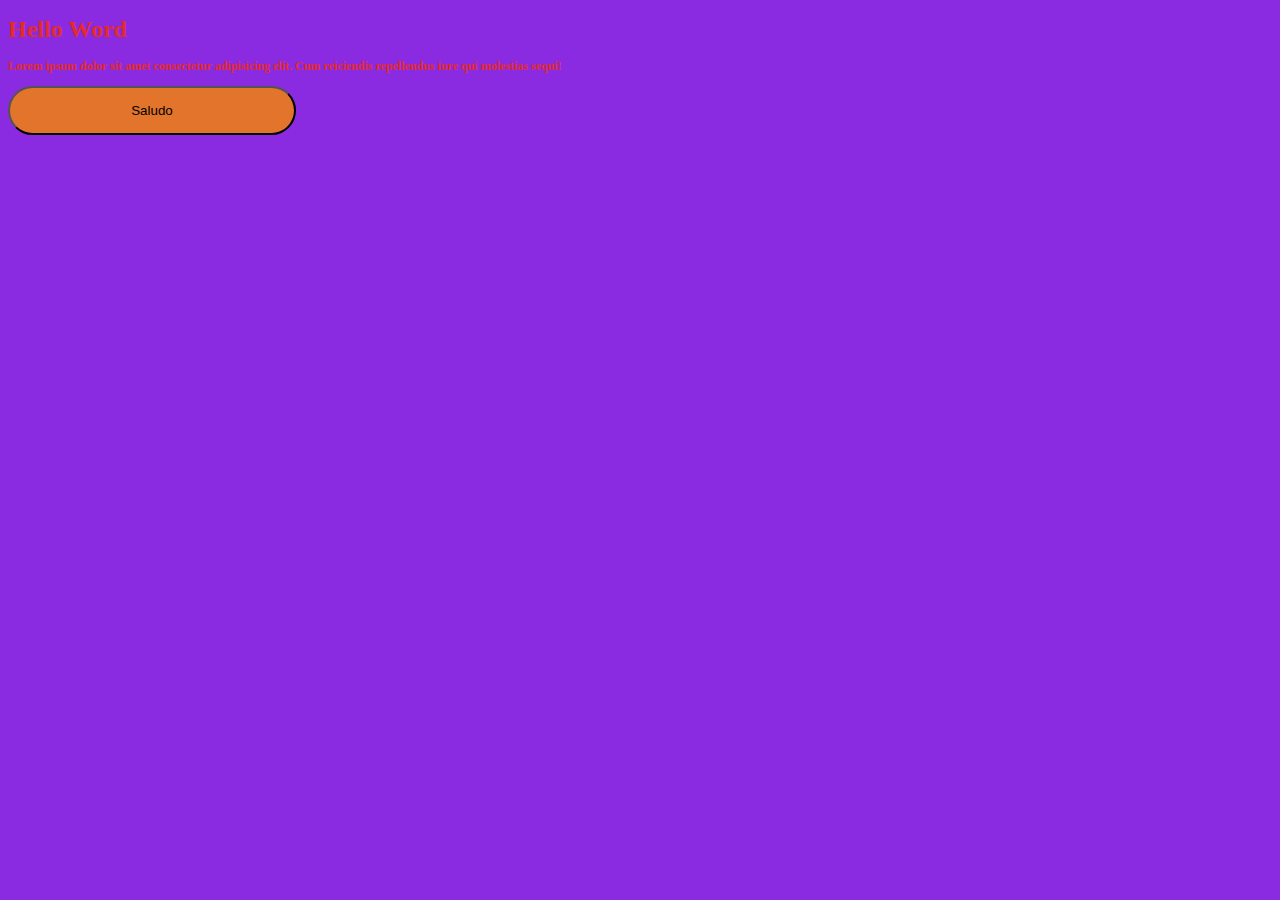
<file: index.html>
<!DOCTYPE html>
<html lang="en">
<head>
  <meta charset="UTF-8">
  <meta name="viewport" content="width=device-width, initial-scale=1.0">
  <title>Document</title>
  <link rel="stylesheet" href="css/style.css">
  <script src="js/script.js"></script>
</head>
<body>
  <h1>Hello Word</h1>

  <p>Lorem ipsum dolor sit amet consectetur adipisicing elit. Cum reiciendis repellendus iure qui molestias sequi!</p>
  <button type="button" class="btn" onclick="saludo()">Saludo</button>
</body>
</html>
</file>
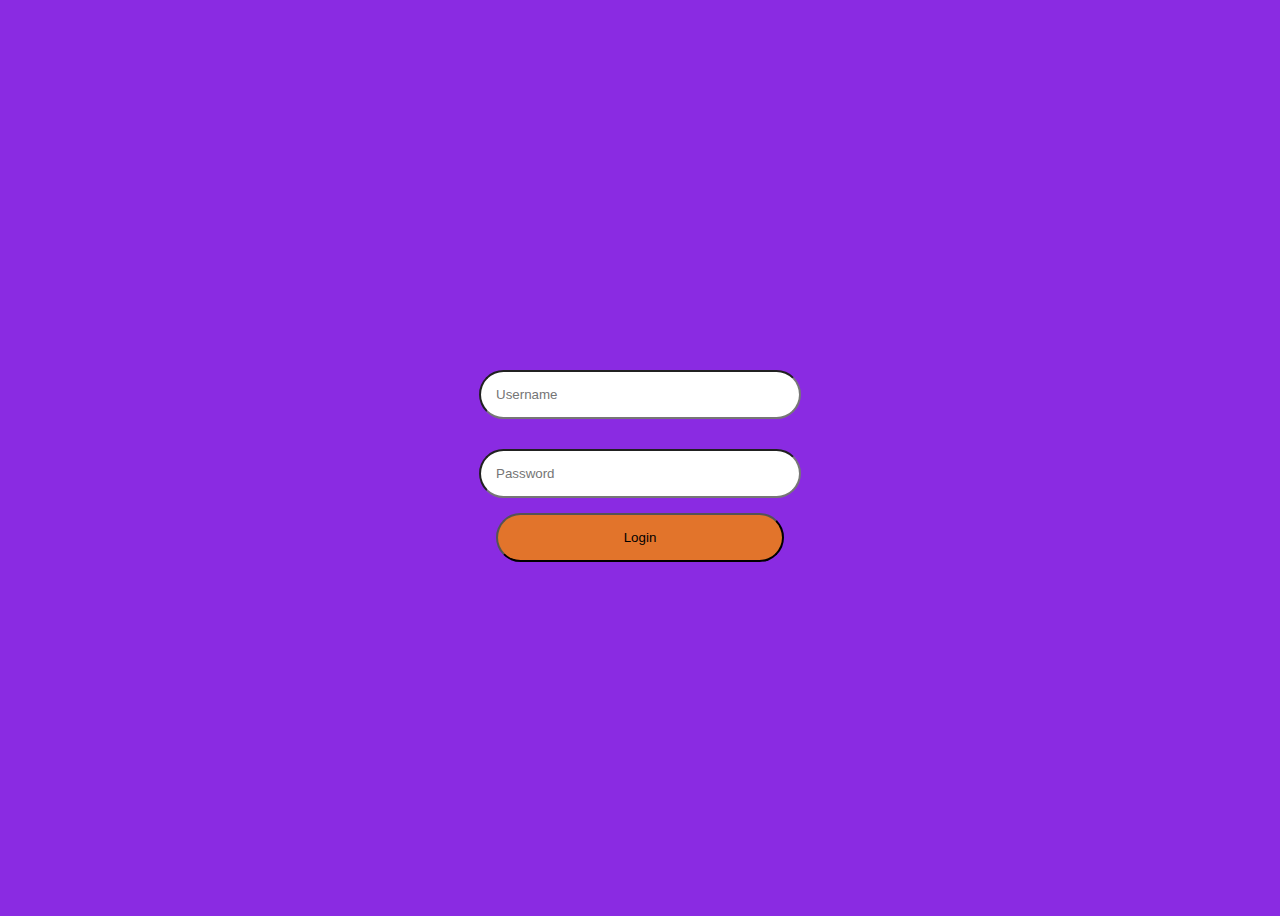
<file: login.html>
<!DOCTYPE html>
<html lang="en">
<head>
  <meta charset="UTF-8">
  <meta name="viewport" content="width=device-width, initial-scale=1.0">
  <title>Login</title>
  <link rel="stylesheet" href="css/style.css">
</head>
<body>
  <form action="login" method="post" class="form">
    <input type="text" name="username" id="username" class="form-control" placeholder="Username">
    <input type="password" name="password" id="password" class="form-control" placeholder="Password">
    <button type="submit" class="btn">Login</button>
  </form>
</body>
</html>
</file>
<file: css/style.css>
@charset "utf-8";
/* CSS Document */

body {
  background-color: #8a2be2;
  font-weight: bold;
  color: #e22b2b;
  font-size: 12px;
}

.form {
  display: flex;
  flex-direction: column;
  justify-content: center;
  align-items: center;
  font-size: 12px;
  width: 100%;
  height: 100vh;
}

.form-control {
  border-radius: 25px;
  padding: 15px;
  margin: 15px auto;
  width: 18rem;
}

.btn {
  background-color: #e2742b;
  border-radius: 25px;
  padding: 15px;
  width: 18rem;
  cursor: pointer;
}
</file>
